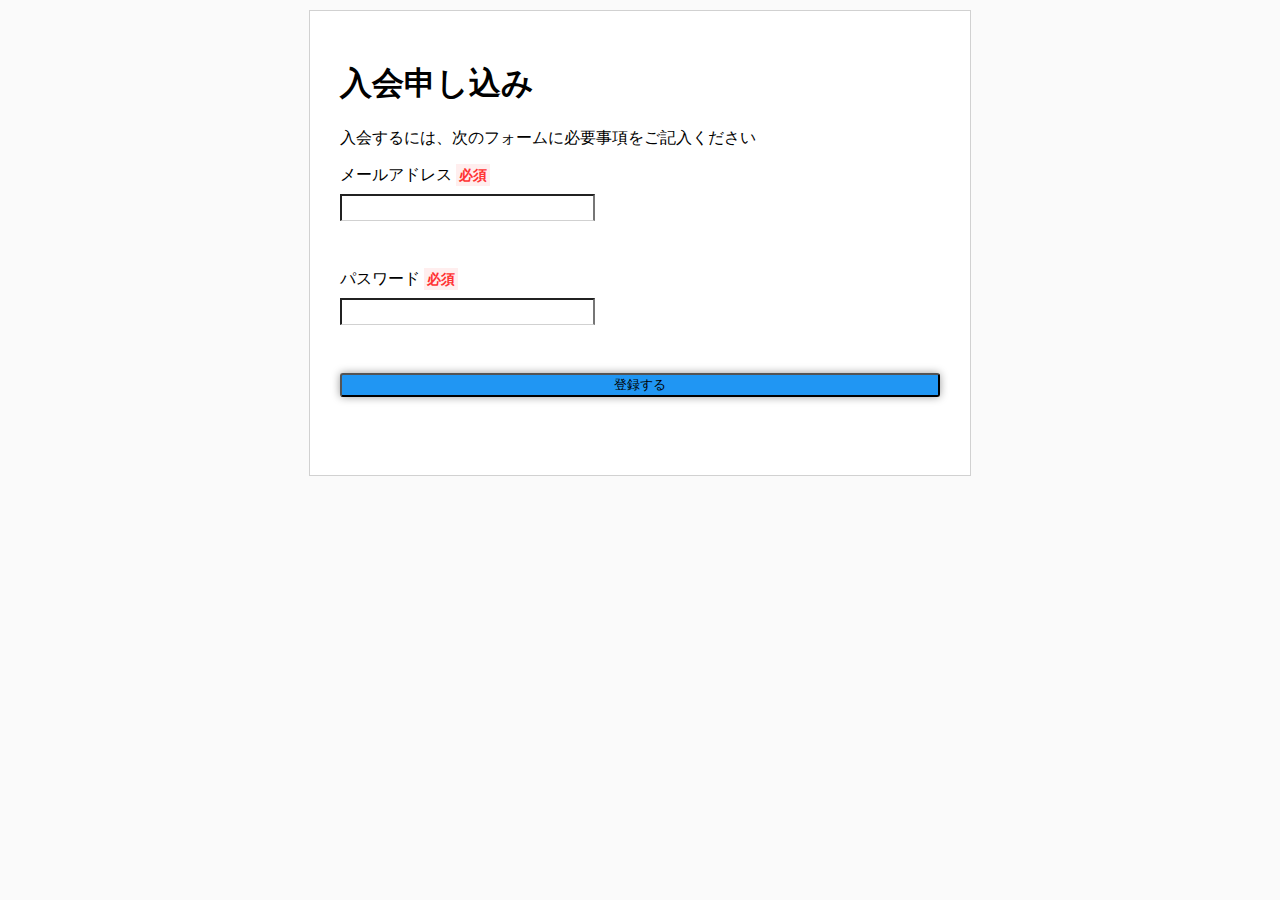
<file: Capter1,2/index.html>
<!DOCTYPE html>
<html>
<head>
  <meta charaset="UTF-8">
  <meta neme="viewport" content="width=device-width">
  <title>入会申し込み</title>
   <link rel="stylesheet" href="css/style.css">
</head>
<body>
<div class="content">
 <h1>入会申し込み</h1>
 <p>入会するには、次のフォームに必要事項をご記入ください</p>
 <div class="control">
   <label for="mymail">メールアドレス<sapan class="required">必須</sapan></label>
   <input id="mymail" type="email" name="mymail">
 </div>
 <div class="control">
   <label for="passcode">パスワード<sapan class="required">必須</sapan></label>
   <input id="passcode" type="password" name="passcode">
 </div>
 <div class="control">
  <button type="submit">登録する</button>
</div>
</div>
</body>
</html>
</file>
<file: Capter1,2/css/style.css>
@import url(sanitize.css)
h1 {
  font-size: 24px;
  margin: 0;
}
  .content{
    background-color: #fff;
    width: 600px;
    margin:10px auto;
    border: 1px solid #d1d1d1;
    padding: 30px;
  }
  input{
    border-bottom: 1px solid #d1d1d1;
    font-size: 1.2em;
    width: 100%
    padding:8px;
  }
  button{
    width: 100%;
    background-color: #2096F3;
    color: #fff
    padding: 15px;
    border-radius: 3px;
    box-shadow:0 0 8px rgba(0,0,0, .4);
  }
  .control{
    margin-bottom: 3em;
  }
  label{
    display: block;
    margin-bottom: .5em;
  }
  .required{
    margin-left: .3em;
    color: #f33;
    font-size: .9em;
    padding: 3px;
    background-color: #fee;
    font-weight: bold;
  }
  body {
    background-color: #fafafa;
  }
</file>
